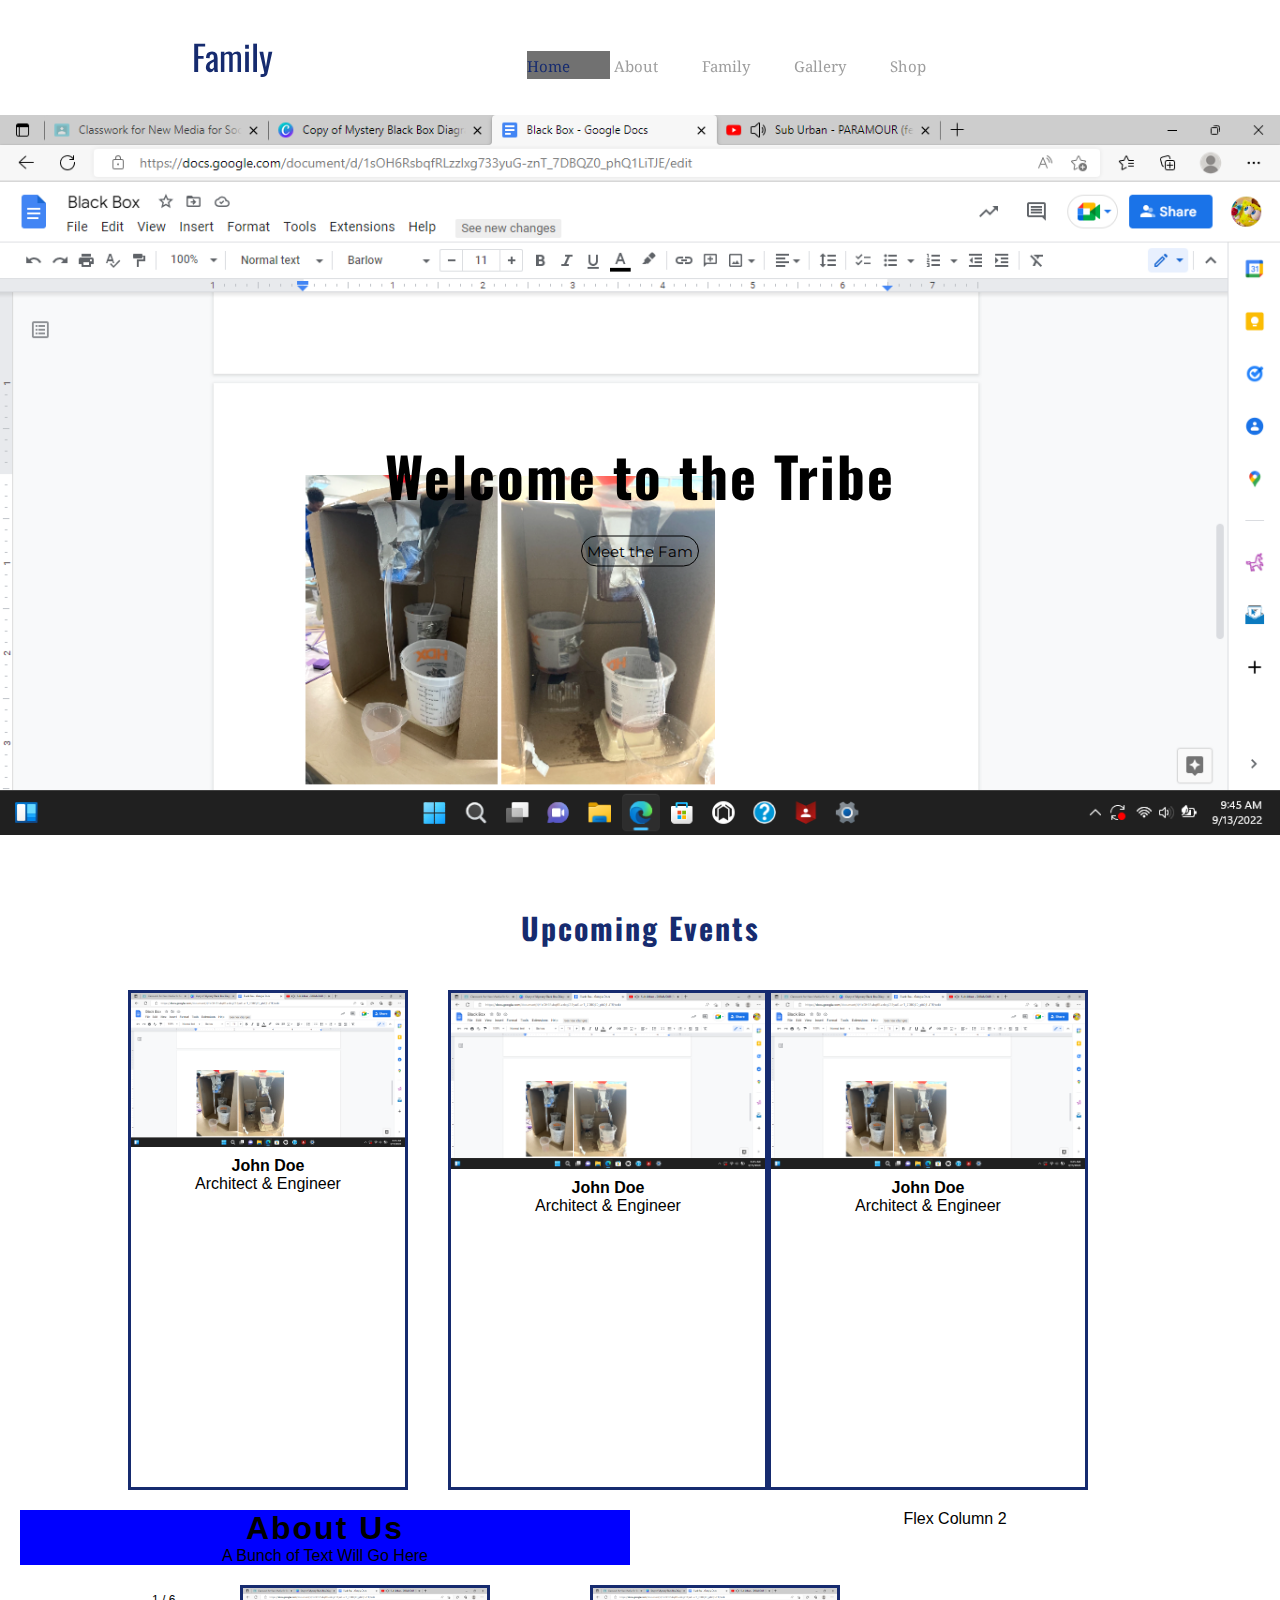
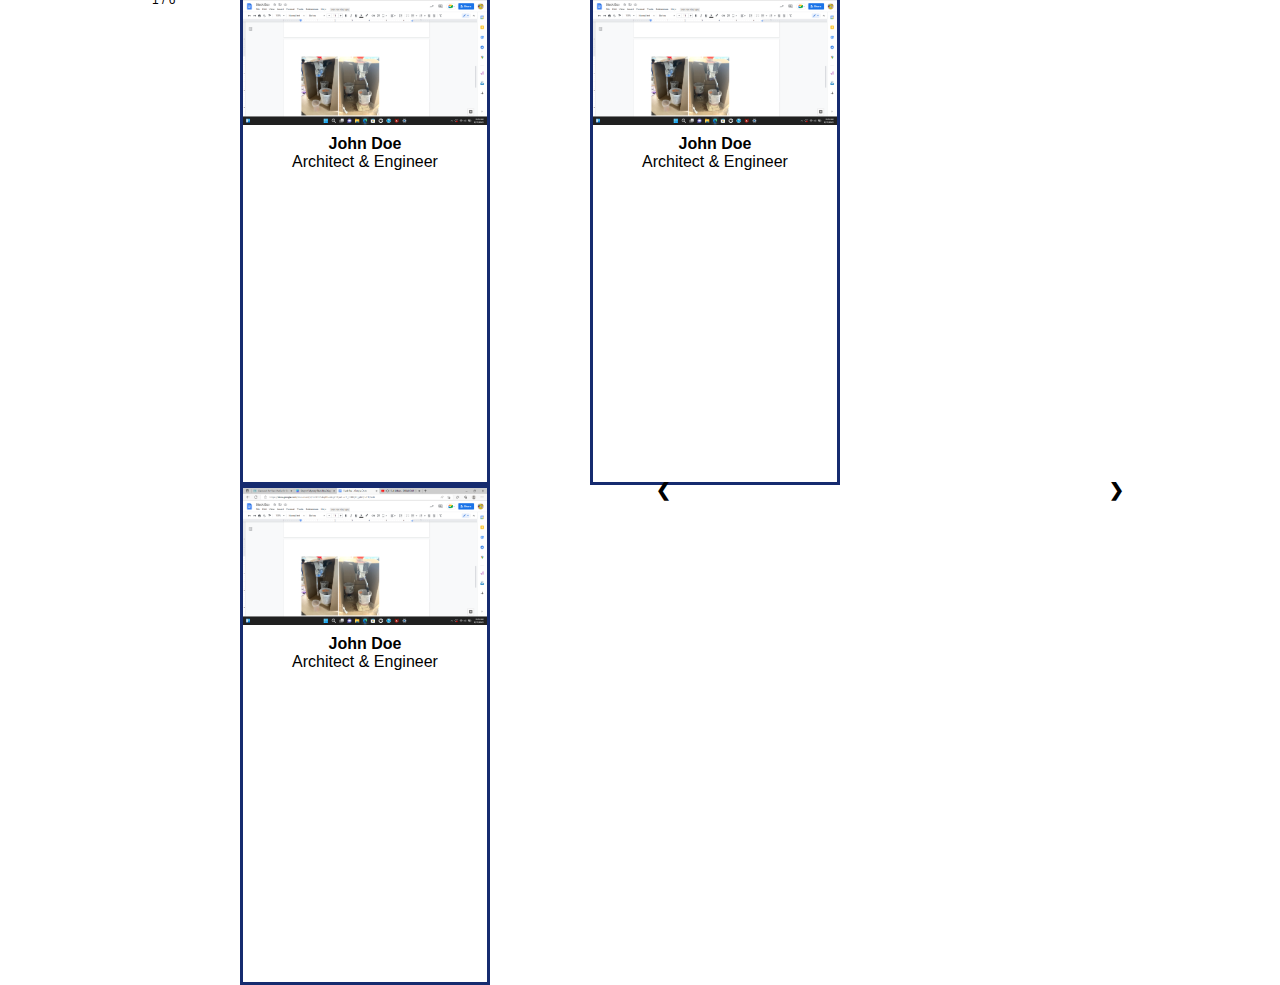
<file: index.html>
<!DOCTYPE html>
<!DOCTYPE html>
<html lang="en">
    <head>
        <meta charset="UTF-8">
        <meta name="viewport" content="width=device-width, initial-scale=1.0">
        <meta name="Author" content="Nia Antoine">
        <title>Yadi-Family</title>
        <link rel="stylesheet" href="style.css">
        <link rel="preconnect" href="https://fonts.googleapis.com">
        <link rel="preconnect" href="https://fonts.gstatic.com" crossorigin>
        <link href="https://fonts.googleapis.com/css2?family=Montserrat:wght@300&family=Noto+Serif+Khojki&family=Oswald:wght@300;500&display=swap" rel="stylesheet">
        
        <style>
        </style>
    </head>
  
    <body>
<!-- Navbar --!>
      <header>
          <nav id="topNav">
            <ul>
              <li> <a href="index.html" class="split">Family</a> </li>
              <li> <a href="index.html" class="active">Home</a> </li>
              <li> <a href="sup.html">About</a> </li>
              <li> <a href="mission.html">Family</a> </li>
              <li> <a href="about.html">Gallery</a> </li>
              <li> <a href="learn.html">Shop</a> </li>
            </ul>
          </nav>
      </header>



<!-- Greeting Image --!>
      <div class="container">
          <img src="Hi.png" alt="pic" style="width:100%;">
          <div class="centered">
              <h1 class="greet"> Welcome to the Tribe </h1>
              <button>Meet the Fam</button>
          </div>
      </div>
<!-- Upcoming Events --!>
      <h1 class="upcoming"> Upcoming Events </h1>
        
      <div class="row">
        <div class="column" style="margin-left: 10%; padding-right: 40px">
          <div class="card">
              <img src="Hi.png" alt="pic" style="width:100%">
              <div class="uecontainer">
                <h4><b>John Doe</b></h4>
                <p>Architect & Engineer</p>
              </div>
          </div>
        </div>
        <div class="column">
          <div class="card">
              <img src="Hi.png" alt="pic" style="width:100%">
              <div class="uecontainer">
                <h4><b>John Doe</b></h4>
                <p>Architect & Engineer</p>
              </div>
          </div>
        </div>
        <div class="column" style="margin-right: 10%;">
          <div class="card">
              <img src="Hi.png" alt="pic" style="width:100%">
              <div class="uecontainer">
                <h4><b>John Doe</b></h4>
                <p>Architect & Engineer</p>
              </div>
          </div>
        </div>
     </div>

<!-- Blurb Section 1 --!>
     <div class="flex-container">
        <div class="flex-child">
          <h1> About Us </h1>
          <p> A Bunch of Text Will Go Here </p>
        </div>
        
        <div class="flex-child"> Flex Column 2 </div>
    </div>

<!-- Shop Section --!>        
    <div class="slideshow-container">
        <div class="row">
            <div class="mySlides fade">
                <div class="numbertext"> 1 / 6 </div>
                    <div class="column" style="margin-left: 10%;">
                        <div class="card">
                          <img src="Hi.png" alt="pic" style="width:100%">
                          <div class="uecontainer">
                            <h4><b>John Doe</b></h4>
                            <p>Architect & Engineer</p>
                          </div>
                        </div>
                    </div>
                    <div class="column" style="margin-left: 10%;">
                        <div class="card">
                          <img src="Hi.png" alt="pic" style="width:100%">
                          <div class="uecontainer">
                            <h4><b>John Doe</b></h4>
                            <p>Architect & Engineer</p>
                          </div>
                        </div>
                    </div>
                    <div class="column" style="margin-left: 10%;">
                        <div class="card">
                          <img src="Hi.png" alt="pic" style="width:100%">
                          <div class="uecontainer">
                            <h4><b>John Doe</b></h4>
                            <p>Architect & Engineer</p>
                          </div>
                        </div>
                    </div>
            </div>
        </div>
        
        <div class="row">
            <div class="mySlides fade">
                <div class="numbertext"> 1 / 6 </div>
                    <div class="column" style="margin-left: 10%;">
                        <div class="card">
                          <img src="Hi.png" alt="pic" style="width:100%">
                          <div class="uecontainer">
                            <h4><b>John Doe</b></h4>
                            <p>Architect & Engineer</p>
                          </div>
                        </div>
                     </div>
                    <div class="column" style="margin-left: 10%;">
                        <div class="card">
                          <img src="Hi.png" alt="pic" style="width:100%">
                          <div class="uecontainer">
                            <h4><b>John Doe</b></h4>
                            <p>Architect & Engineer</p>
                          </div>
                        </div>
                     </div>
                    <div class="column" style="margin-left: 10%;">
                        <div class="card">
                          <img src="Hi.png" alt="pic" style="width:100%">
                          <div class="uecontainer">
                            <h4><b>John Doe</b></h4>
                            <p>Architect & Engineer</p>
                          </div>
                        </div>
                     </div>
            </div>
        </div>

        <div class="row">
            <div class="mySlides fade">
                <div class="numbertext"> 1 / 6 </div>
                    <div class="column" style="margin-left: 10%;">
                        <div class="card">
                          <img src="Hi.png" alt="pic" style="width:100%">
                          <div class="uecontainer">
                            <h4><b>John Doe</b></h4>
                            <p>Architect & Engineer</p>
                          </div>
                        </div>
                     </div>
                    <div class="column" style="margin-left: 10%;">
                        <div class="card">
                          <img src="Hi.png" alt="pic" style="width:100%">
                          <div class="uecontainer">
                            <h4><b>John Doe</b></h4>
                            <p>Architect & Engineer</p>
                          </div>
                        </div>
                     </div>
                    <div class="column" style="margin-left: 10%;">
                        <div class="card">
                          <img src="Hi.png" alt="pic" style="width:100%">
                          <div class="uecontainer">
                            <h4><b>John Doe</b></h4>
                            <p>Architect & Engineer</p>
                          </div>
                        </div>
                     </div>
            </div>
        </div>
            <a class="prev" onclick="plusSlides(-1)">❮</a>
            <a class="next" onclick="plusSlides(1)">❯</a>
    </div>


      
    </body>
        
    <script>

let slideIndex = 1;
showSlides(slideIndex);

function plusSlides(n) {
  showSlides(slideIndex += n);
}

function currentSlide(n) {
  showSlides(slideIndex = n);
}

function showSlides(n) {
  let i;
  let slides = document.getElementsByClassName("mySlides");
  let dots = document.getElementsByClassName("dot");
  if (n > slides.length) {
    slideIndex = 1
  }
  if (n < 1) {
    slideIndex = slides.length
  }
  for (i = 0; i < slides.length; i++) {
    slides[i].style.display = "none";
  }
  for (i = 0; i < dots.length; i++) {
    dots[i].className = dots[i].className.replace(" active", "");
  }
  slides[slideIndex - 1].style.display = "block";
  dots[slideIndex - 1].className += " active";
}


        
    </script>
</html>
</file>
<file: style.css>
/* 
font-family: 'Montserrat', sans-serif;
font-family: 'Noto Serif Khojki', serif;
font-family: 'Oswald', sans-serif;
*/

html {
  box-sizing: border-box;
}
body {
  color: black;
  text-align: center;
}
*,
*::before,
*::after {
  box-sizing: inherit;
  margin: 0;
  padding: 0;
}

h1 {
  letter-spacing: 2px;
}

/* Header */
header {
  height: 115px; 
}

/* Navbar */
#topNav {
  font-family: 'Noto Serif Khojki', serif;
  padding-left: 15%;
  padding-top: 30px;
  width: 100%;
  height: 75px;
  position: fixed;
  text-align: left;
  background-color: white;
  z-index: 1;

}

#topNav li {
  display: inline-block;
}

#topNav a {
  font-size: 15px;
  padding-right: 40px;
  text-decoration: none;
  color: #9E9E9E;
}

#topNav a.active {
  color: #162B6F;
}
#topNav a:hover {
  color: #162B6F;
}
#topNav a.split {
  padding-right: 250px;
  font-family: 'Oswald', sans-serif;
  font-size: 35px;
  color: #162B6F;
}


/* Greeting Pic */
.container {
  position: relative;
  text-align: center;
  color: white;
}
.centered {
  position: absolute;
  top: 50%;
  left: 50%;
  transform: translate(-50%, -50%);
}
.greet {
  font-family: 'Oswald', sans-serif;
  padding: 50px 0px 20px; 
  color: black; 
  font-size: 55px;
}

button {
  font-family: 'Montserrat', sans-serif;
  color: black;
  border: 1px solid black;
  cursor: pointer;
  padding: 5px;
  width: auto;
  font-size: 15px;
  border-radius: 20px;
  background-color: transparent;
}

/* Upcoming Events */
.upcoming {
  font-family: 'Oswald', sans-serif;
  font-size: 30px; 
  padding: 70px 0px 40px 0px;
  color: #162B6F;
}

.card {
  width: auto;
  height: 500px;
  border-style: solid;
  border-color: #162B6F; 
}
.uecontainer {
  padding: 10px 15px;
  color: black;
}

.column {
  width: 25%;
  float: left;
}
.row::after {
  content: "";
  clear: both;
  display: table;
}

/* Blurb Sections */
.flex-container {
    display: flex;
    margin: 20px;
}

.flex-child {
    flex: 1;
}  

.flex-child:first-child {
    margin-right: 20px;
    background-color: blue;
} 

/* Shop Slideshow */
* {box-sizing: border-box}
body {font-family: Verdana, sans-serif; margin:0}
.mySlides {display: none}
img {vertical-align: middle;}

/* Slideshow container */
.slideshow-container {
  max-width: 1000px;
  position: relative;
  margin: auto;
}

/* Next & previous buttons */
.prev, .next {
  cursor: pointer;
  position: absolute;
  top: 50%;
  width: auto;
  padding: 16px;
  margin-top: -22px;
  color: black;
  font-weight: bold;
  font-size: 18px;
  transition: 0.6s ease;
  border-radius: 0 3px 3px 0;
  user-select: none;
}

/* Position the "next button" to the right */
.next {
  right: 0;
  border-radius: 3px 0 0 3px;
}


/* Caption text */
.text {
  color: #f2f2f2;
  font-size: 15px;
  padding: 8px 12px;
  position: absolute;
  bottom: 8px;
  width: 100%;
  text-align: center;
}

/* Number text (1/3 etc) */
.numbertext {
  color: black;
  font-size: 12px;
  padding: 8px 12px;
  position: absolute;
  top: 0;
}

/* The dots/bullets/indicators */
.dot {
  cursor: pointer;
  height: 15px;
  width: 15px;
  margin: 0 2px;
  background-color: #bbb;
  border-radius: 50%;
  display: inline-block;
  transition: background-color 0.6s ease;
}

.active, .dot:hover {
  background-color: #717171;
}

/* Fading animation */
.fade {
  animation-name: fade;
  animation-duration: 1.5s;
}

@keyframes fade {
  from {opacity: .4} 
  to {opacity: 1}
}

/* On smaller screens, decrease text size */
@media only screen and (max-width: 300px) {
  .prev, .next,.text {font-size: 11px}
}
</file>
